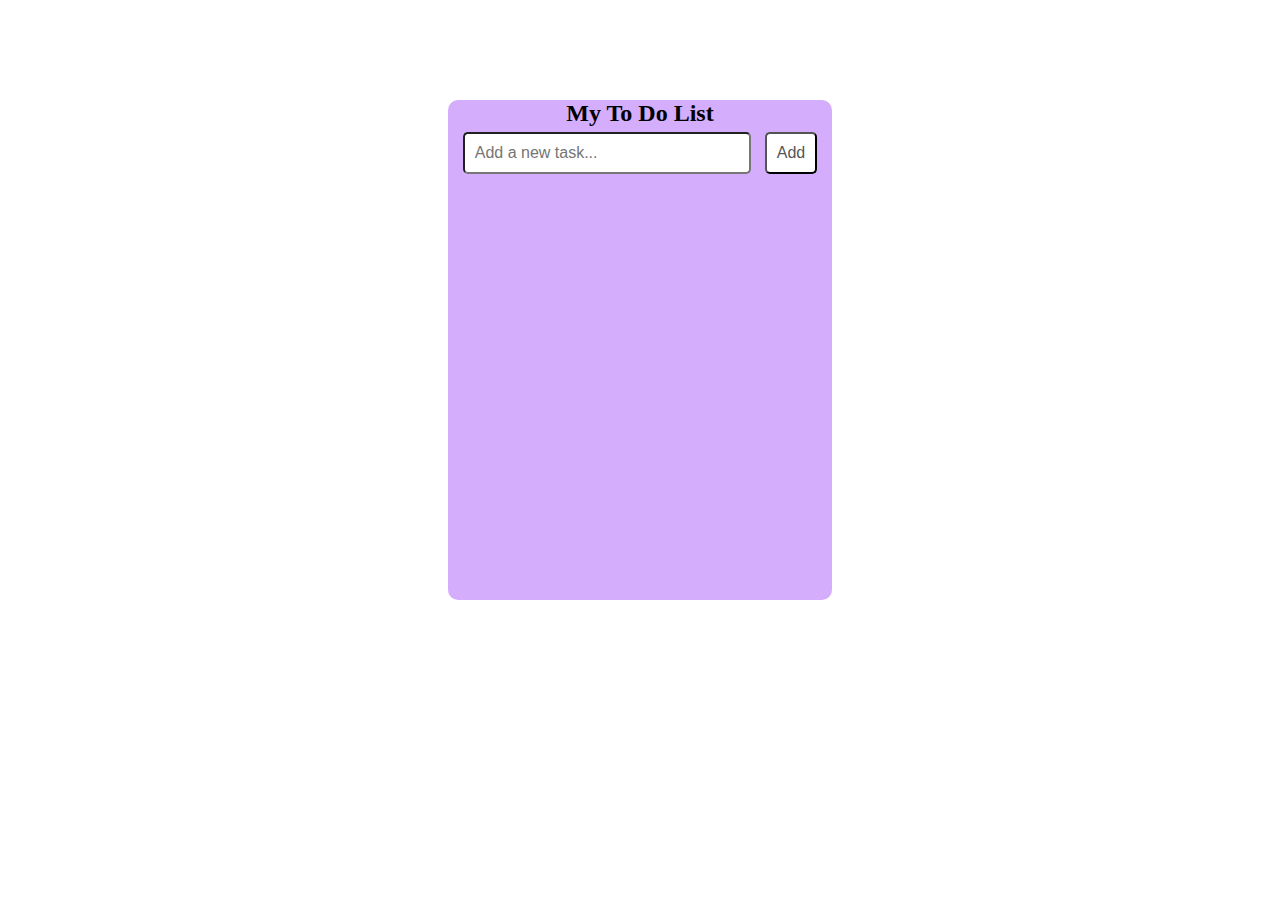
<file: index.html>
<!DOCTYPE html>
<html lang="en">

<head>
    <meta charset="UTF-8">
    <meta name="viewport" content="width=device-width, initial-scale=1.0">
    <title>To_do_list</title>
    <link rel="stylesheet" href="todo.css">
    <link href="https://cdn.jsdelivr.net/npm/bootstrap@5.0.2/dist/css/bootstrap.min.css" rel="stylesheet"
        integrity="sha384-EVSTQN3/azprG1Anm3QDgpJLIm9Nao0Yz1ztcQTwFspd3yD65VohhpuuCOmLASjC" crossorigin="anonymous">
</head>

<body>
    <div class="parent mt-5">
        <div id="list" class="header">
            <h2 style="margin:5px">My To Do List</h2>
            <input type="text" id="myInput" placeholder="Add a new task...">
            <button onclick="newElement()" class="addBtn">Add</button>
        </div>

        <ul id="lists"></ul>
    </div>
    <script src="todo.js"></script>
</body>


</html>
</file>
<file: todo.css>
* {
  margin: 0;
  box-sizing: border-box;
}
body {
  width: 100%;
}
.header {
  margin-top: 100px;
}
h2 {
  text-align: center;
}
#lists {
  margin-top: 50px;
  float: left;
}
ul {
  margin-top: 10px;
}
ul.button {
  margin-left: 20px;
}
button {
  border-radius: 5px;
  margin-left: 10px;
  padding: 5px;
}
button:hover {
  background-color: #d4adfc;
}

.parent {
  background-color: #d4adfc;
  text-align: center;
  width: 30vw;
  min-height: 10vh;
  border-radius: 10px;
  margin: 50px auto;
  height: 500px;
}

#myInput {
  border-radius: 5px;
  width: 75%;
  padding: 10px;
  font-size: 16px;
}
.addBtn {
  padding: 10px;
  background: white;
  color: #555;
  text-align: center;
  font-size: 16px;
  cursor: pointer;
  transition: 0.3s;
  border-radius: 5px;
}

@media (max-width: 800px) {
  .parent {
    width: 90%;
  }
}
</file>
